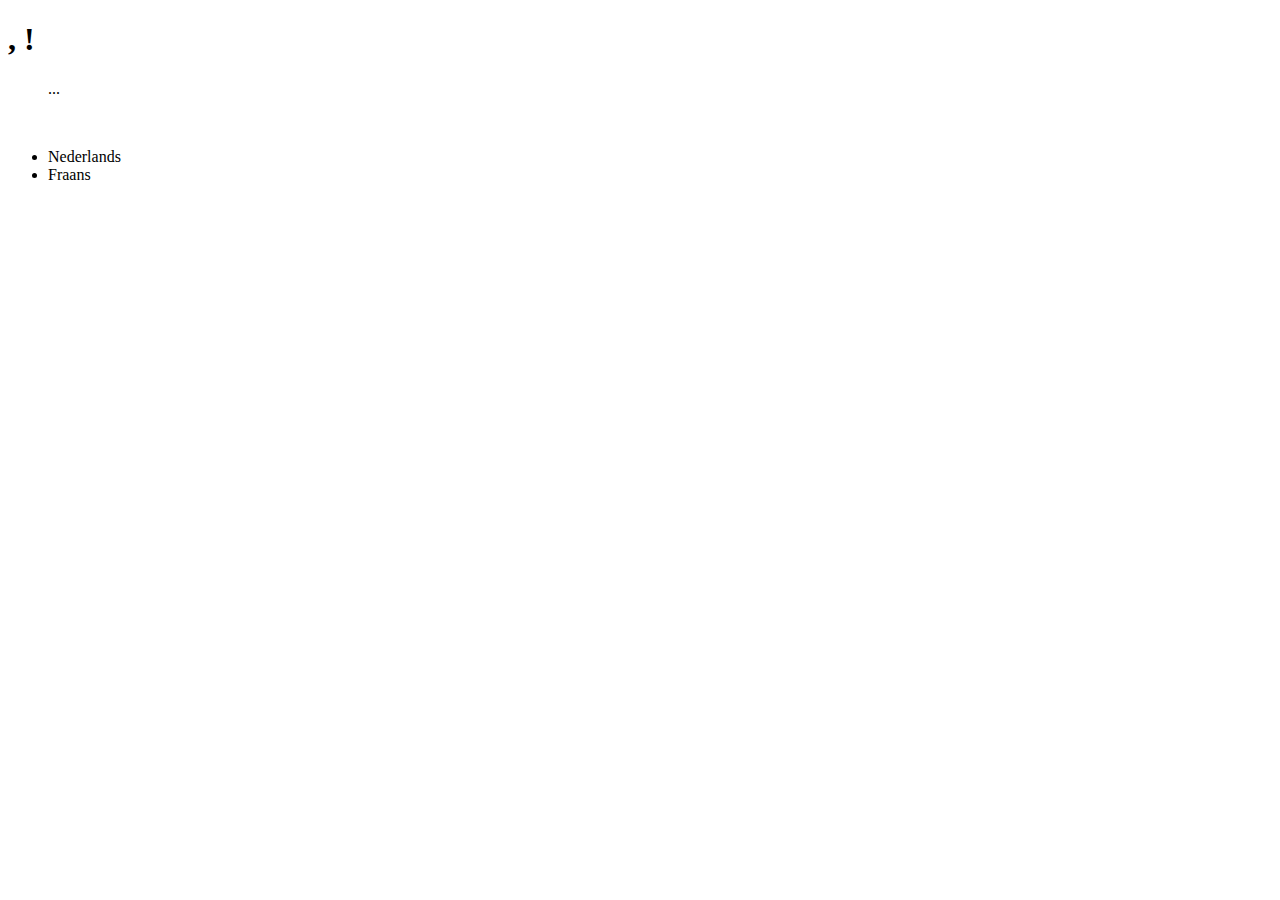
<file: src/main/resources/templates/index.html>
<!DOCTYPE html>
<html lang="nl" xmlns:th="http://www.thymeleaf.org">
<head th:replace="fragments::head(title=#{groeneTenen})"></head>
<body>
<nav th:replace="fragments::menu"></nav>

<h1><span th:text="#{groeneTenen}"></span>,
    <span th:text="#{${begroeting}}">!</span></h1>
<blockquote th:text="#{aanlegGazon}">...</blockquote>
<img th:src="@{/images/gazon.jpg}" class="fullwidth" th:alt="#{gazon}">

<p>
<ul>
    <li><a th:href="@{/(locale=nl_BE)}">Nederlands</a></li>
    <li><a th:href="@{/(locale=fr_BE)}">Fraans</a></li>
</ul>
</p>

</body>
</html>
</file>
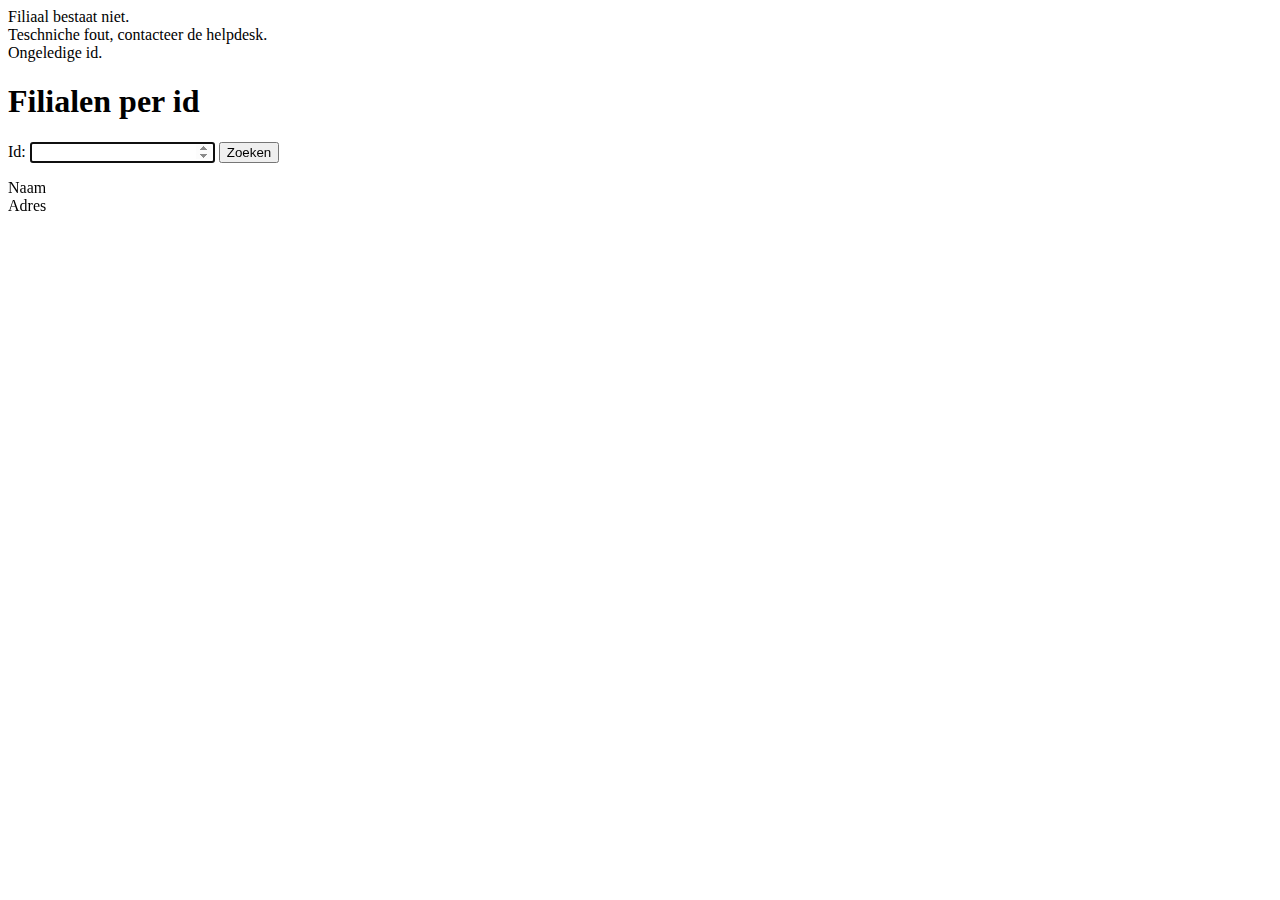
<file: src/main/resources/templates/filiaalPerId.html>
<!DOCTYPE html>
<html lang="nl" xmlns:th="http://www.thymeleaf.org">
<head th:replace="fragments::head(title='Filiaal per id')"></head>
<body>
<nav th:replace="fragments::menu"></nav>
<div id="filiaalBestaatNiet" class="verborgenFout">Filiaal bestaat niet.</div>
<div id="technischProbleem" class="verborgenFout">Teschniche fout, contacteer de helpdesk.</div>
<div id="ongeledigeId" class="verborgenFout"wwwwwwwwwwwwwwwwwww>Ongeledige id.</div>
<h1>Filialen per id</h1>
<label>Id:
<input id="id" required type="number" min="1" autofocus/>
</label>
<button id="zoeken">Zoeken</button>

<dl>
    <dt>Naam</dt>
    <dd id="naam"></dd>
    <dt>Adres</dt>
    <dd id="adres"></dd>
</dl>
<script th:src="@{/js/filiaalPerId.js}"></script>

</body>
</html>
</file>
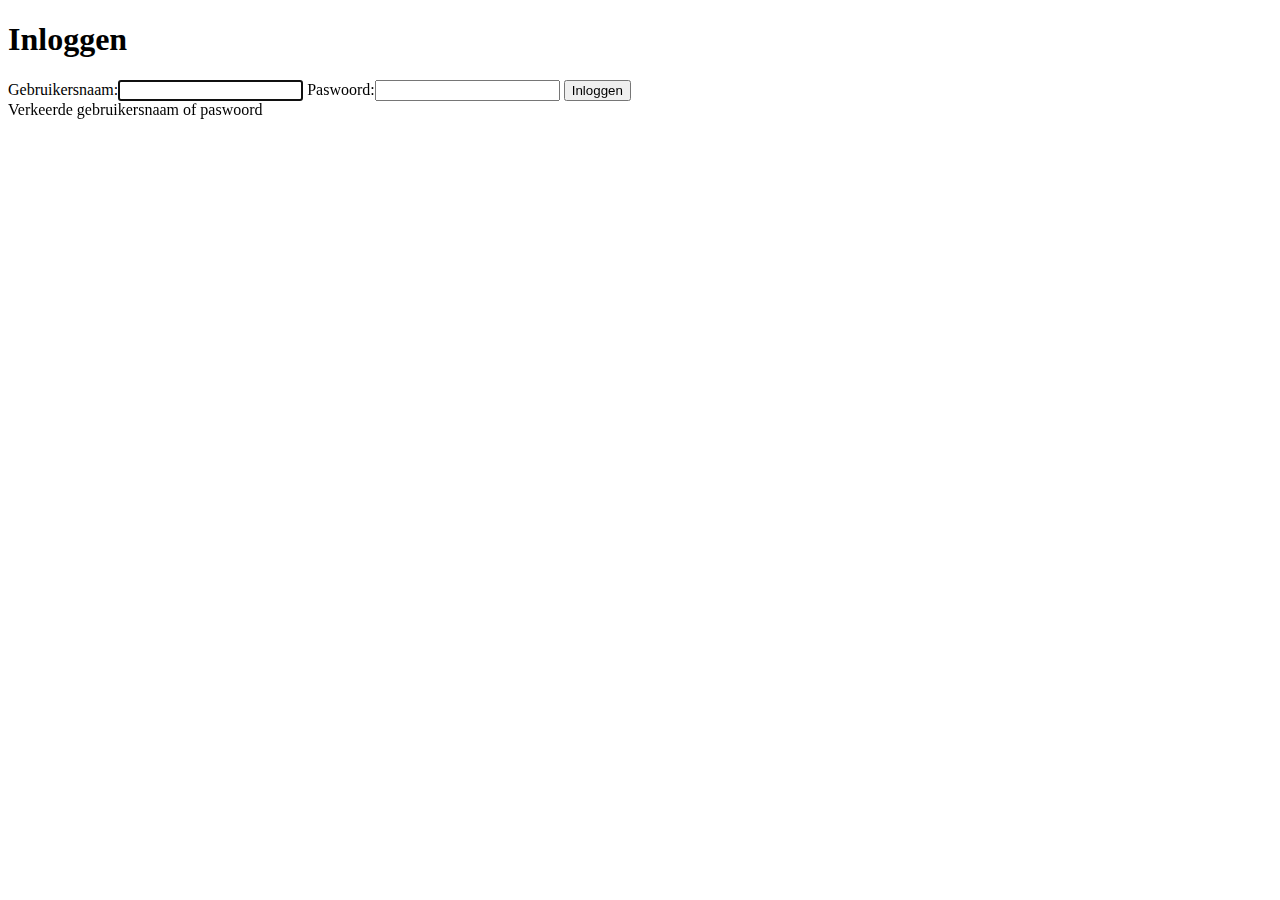
<file: src/main/resources/templates/login.html>
<!DOCTYPE html>
<html lang="nl" xmlns:th="http://www.thymeleaf.org">
<head th:replace="fragments::head(title='Inloggen')"></head>
<body>
<nav th:replace="fragments::menu"></nav>
<h1>Inloggen</h1>
<form th:action="@{/login}" method="post">
    <label>Gebruikersnaam:<input name="username" required autofocus></label>
    <label>Paswoord:<input name="password" type="password" required></label>
    <button>Inloggen</button>
    <div th:if="${param.error} !=null" class="fout">Verkeerde gebruikersnaam of paswoord</div>
</form>

</body>
</html>
</file>
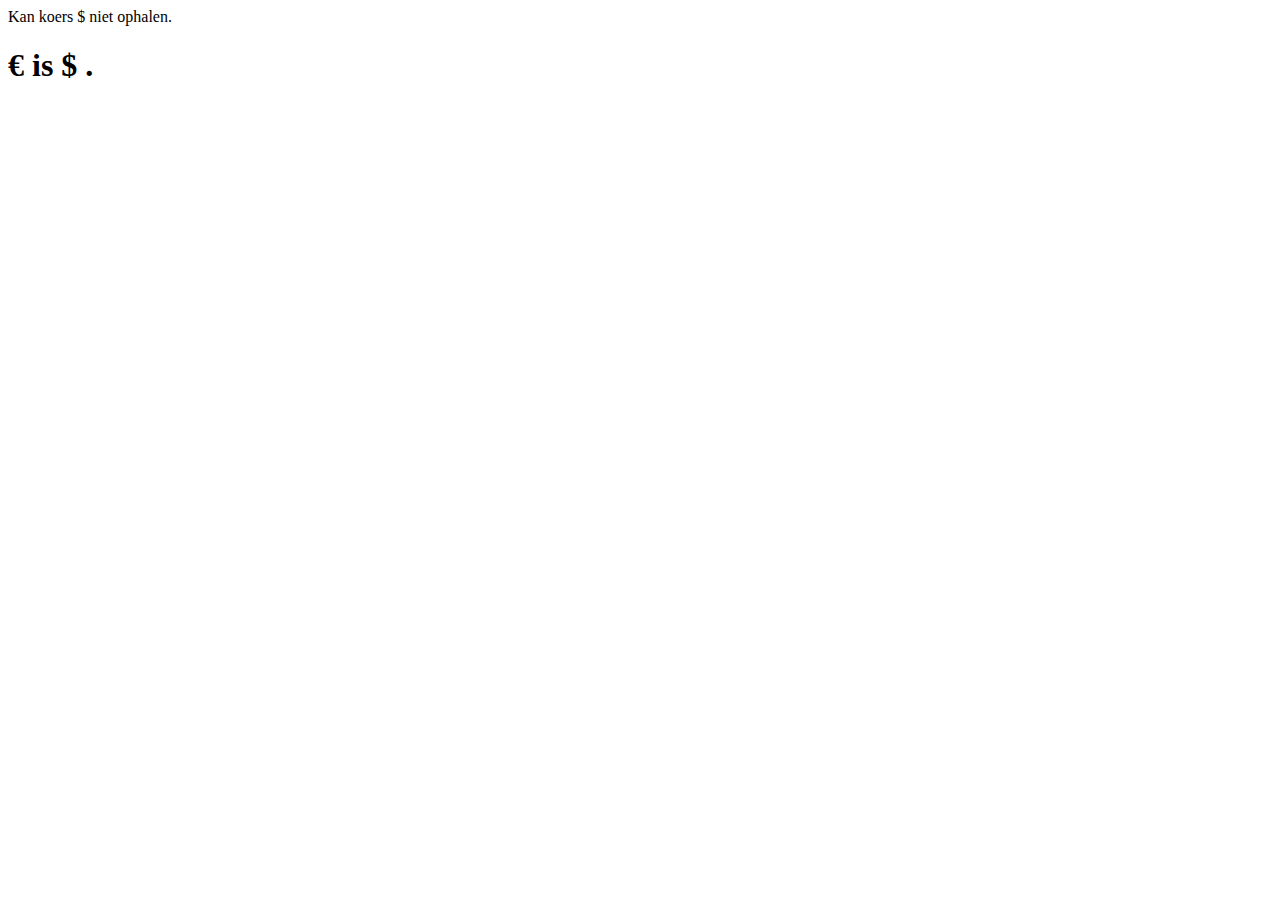
<file: src/main/resources/templates/naardollar.html>
<!DOCTYPE html>
<html lang="nl" xmlns:th="http://www.thymeleaf.org">
<head th:replace="fragments::head(title='Naar Dollar')"></head>
<body>
<nav th:replace="fragments::menu"></nav>

<div th:if="${dollar}==null" class="fout">Kan koers $ niet ophalen.</div>
<h1 th:if="${dollar}!=null">&euro;
    <span th:text="${#numbers.formatDecimal(euro,1,2)}"></span> is $
    <span th:text="${#numbers.formatDecimal(dollar,1,2)}"></span>.
</h1>

</body>
</html>
</file>
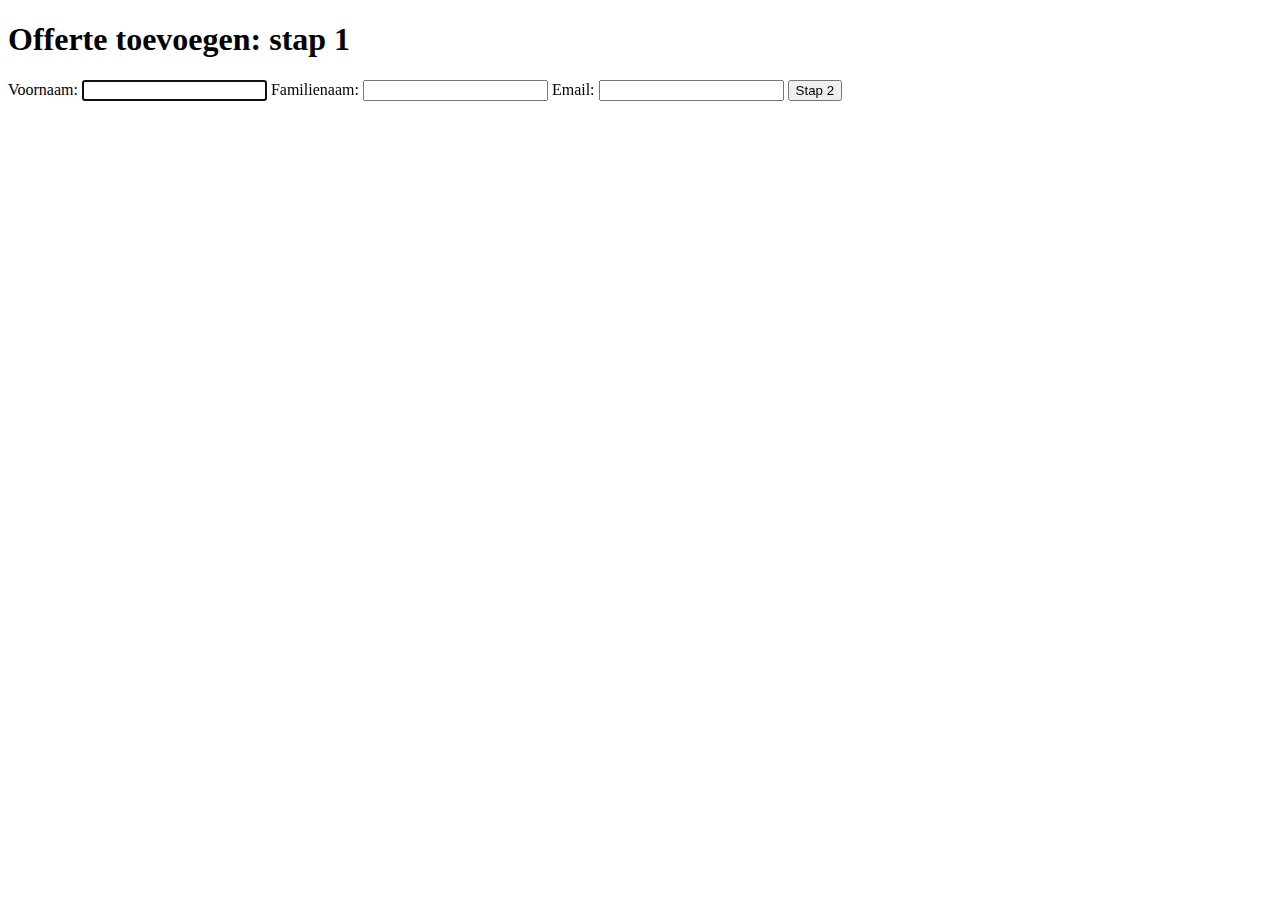
<file: src/main/resources/templates/offerteStap1.html>
<!DOCTYPE html>
<html lang="nl" xmlns:th="http://www.thymeleaf.org">
<head th:replace="fragments::head(title='Offerte toevoegen: stap 1')"></head>
<body>
<nav th:replace="fragments::menu"></nav>
<h1>Offerte toevoegen: stap 1</h1>
<form th:action="@{/offertes/toevoegen}" th:object="${offerte}" method="post">
    <label>Voornaam:<span th:errors="*{voornaam}"></span>
        <input th:field="*{voornaam}" required autofocus>
    </label>
    <label>Familienaam:<span th:errors="*{familienaam}"></span>
        <input th:field="*{familienaam}" required>
    </label>
    <label>Email:<span th:errors="*{emailadres}"></span>
        <input th:field="*{emailadres}" required type="email">
    </label>
    <button name="stap2">Stap 2</button>
</form>

</body>
</html>
</file>
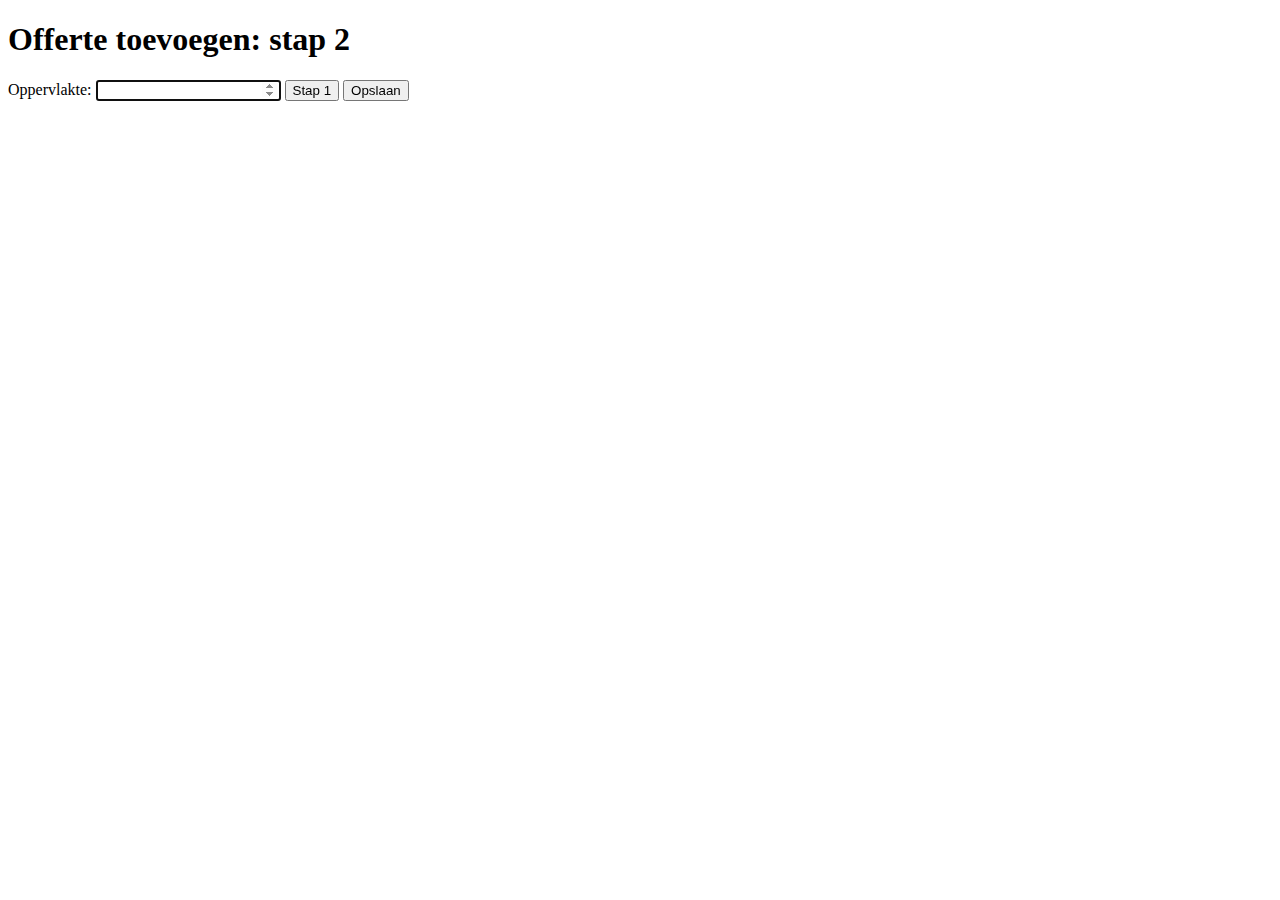
<file: src/main/resources/templates/offerteStap2.html>
<!DOCTYPE html>
<html lang="nl" xmlns:th="http://www.thymeleaf.org">
<head th:replace="fragments::head(title='Offerte toevoegen: stap 2')"></head>
<body>
<nav th:replace="fragments::menu"></nav>
<h1>Offerte toevoegen: stap 2</h1>
<form th:action="@{/offertes/toevoegen}" th:object="${offerte}" method="post">
    <label>Oppervlakte:<span th:errors="*{oppervlakte}"></span>
        <input th:field="*{oppervlakte}" required autofocus type="number" min="1">
    </label>
    <button name="stap1" formnovalidate>Stap 1</button>
    <button name="opslaan">Opslaan</button>
</form>

</body>
</html>
</file>
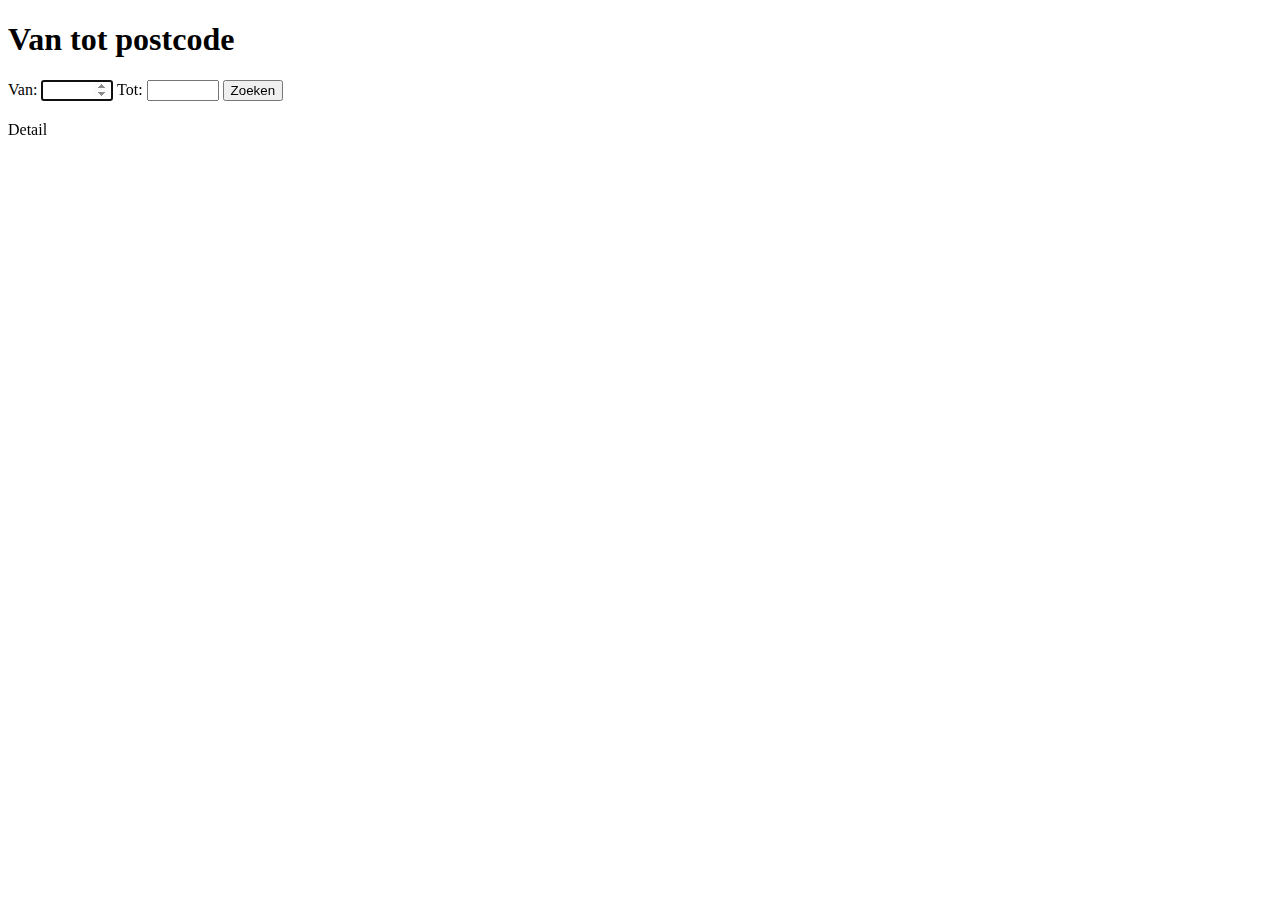
<file: src/main/resources/templates/vantotpostcode.html>
<!doctype html>
<html lang="nl" xmlns:th="http://www.thymeleaf.org">
<head th:replace="fragments::head(title='Van tot postcode')"></head>
<body>
<nav th:replace="fragments::menu"></nav>
<h1>Van tot postcode</h1>
<form method="get" th:action="@{/filialen/vantotpostcode}"
      th:object="${vanTotPostcodeForm}">
    <label>Van:
        <span th:errors="*{van}"></span>
        <input th:field="*{van}" type="number" required min="1000" max="9999"
               autofocus>
    </label>
    <label>Tot:
        <span th:errors="*{tot}"></span>
        <input th:field="*{tot}" type="number" required min="1000" max="9999">
    </label>
    <button>Zoeken</button>
</form>
<div th:each="filiaal:${filialen}" th:object="${filiaal}">
    <h2 th:text="*{naam}"></h2>
    <div th:text="|*{adres.straat} *{adres.huisNr}|"></div>
    <div th:text="|*{adres.postcode} *{adres.gemeente}|"></div>
    <div><a th:href="@{/filialen/{id}(id=*{id})}">Detail</a></div>
</div>
</body>
</html>
</file>
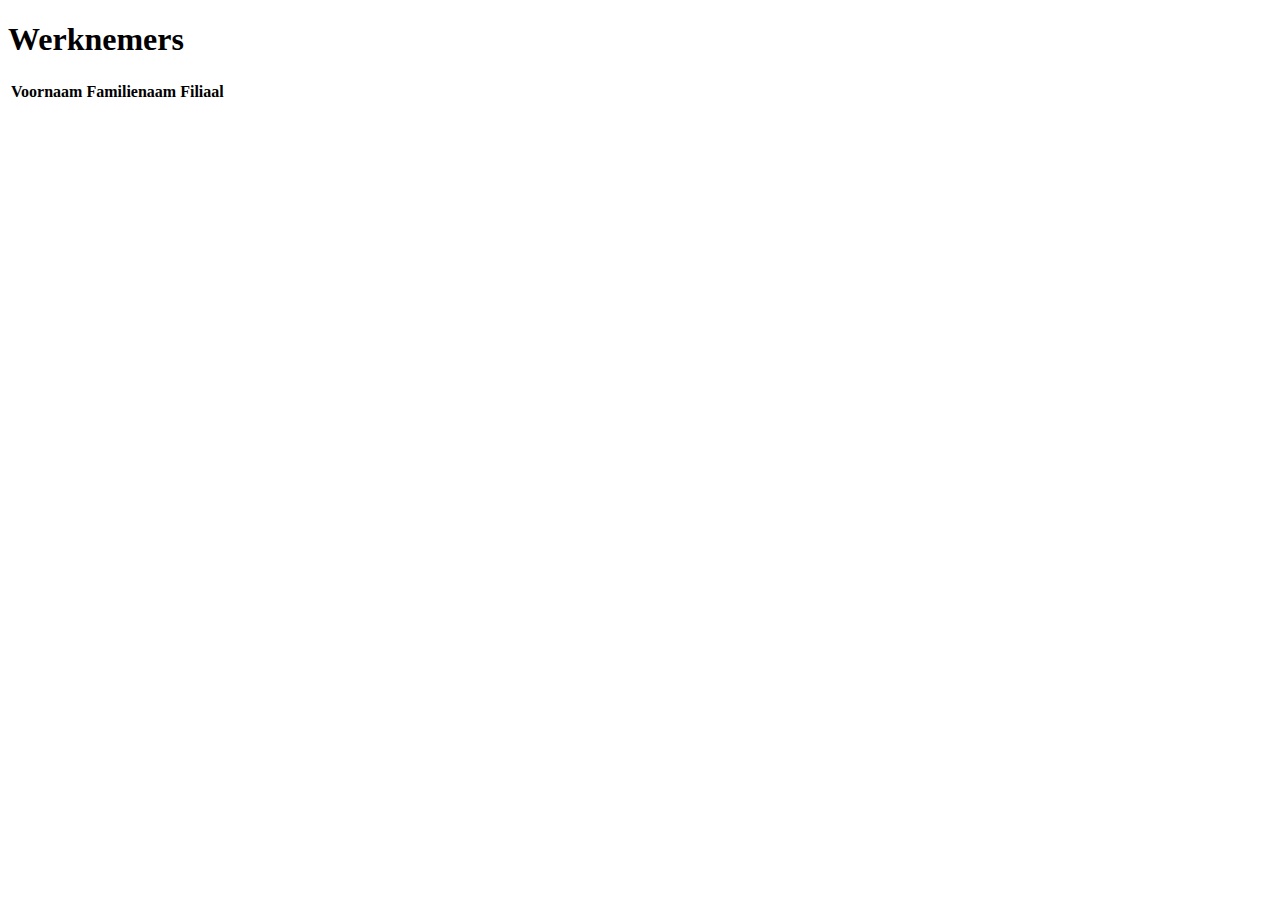
<file: src/main/resources/templates/werknemers.html>
<!DOCTYPE html>
<html lang="nl" xmlns:th="http://www.thymeleaf.org">
<head th:replace="fragments::head(title='Werknemers')"></head>
<body>
<nav th:replace="fragments::menu"></nav>

<h1>Werknemers</h1>
<table>
    <thead>
    <tr>
        <th><a th:href="@{/werknemers?sort=voornaam}">Voornaam</a></th>
        <th><a th:href="@{/werknemers?sort=familienaam}">Familienaam</a></th>
        <th><a th:href="@{/werknemers?sort=filiaal.naam}">Filiaal</a></th></tr>
    </thead>
    <tbody>
    <tr th:each="werknemer:${page.content}" th:object="${werknemer}">
        <td th:text="*{voornaam}"></td><td th:text="*{familienaam}"></td>
        <td th:text="*{filiaal.naam}"></td>
    </tr>
    </tbody>
</table>

<p class="pagineren">
        <span th:each="pageNr:${#numbers.sequence(1, page.totalPages)}">
            <span th:if="${pageNr} -1 == ${page.number}" th:text="${pageNr}"></span>
            <a th:if="${pageNr} -1 != ${page.number}" th:text="${pageNr}"
               th:href="@{/werknemers(page=${pageNr}-1, sort=${param.sort})}"></a>
        </span>
</p>

</body>
</html>
</file>
